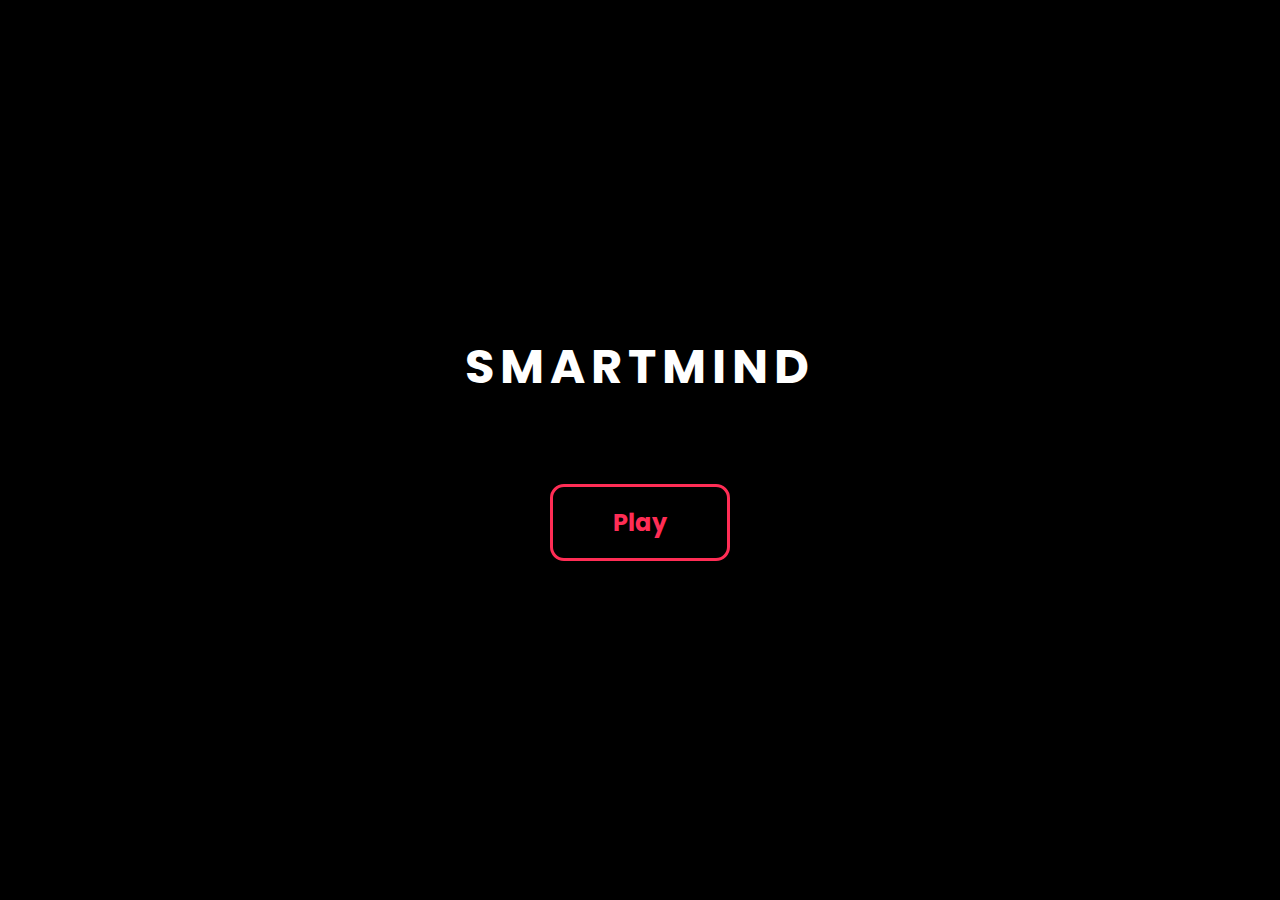
<file: index.html>
<!DOCTYPE html>
<html lang="en">
<head>
    <meta charset="UTF-8">
    <meta name="viewport" content="width=device-width, initial-scale=1.0">
    <!-- link file css -->
    <link rel="stylesheet" href="./src/css/style.css">
    <title>SmartMind - Game</title>
</head>
<body>
    <!-- membuat tampilan awal game -->
    <div class="container">
        <h1 class="game-title">SMARTMIND</h1>
        <button class="play-btn" id="playBtn">Play</button>
    </div>

    <audio id="clickSound" src="./src/asset/sound/click.wav" preload="auto"></audio>

    <!-- link file javascript -->
    <script src="./src/js/soundClick.js"></script>
</body>
</html>
</file>
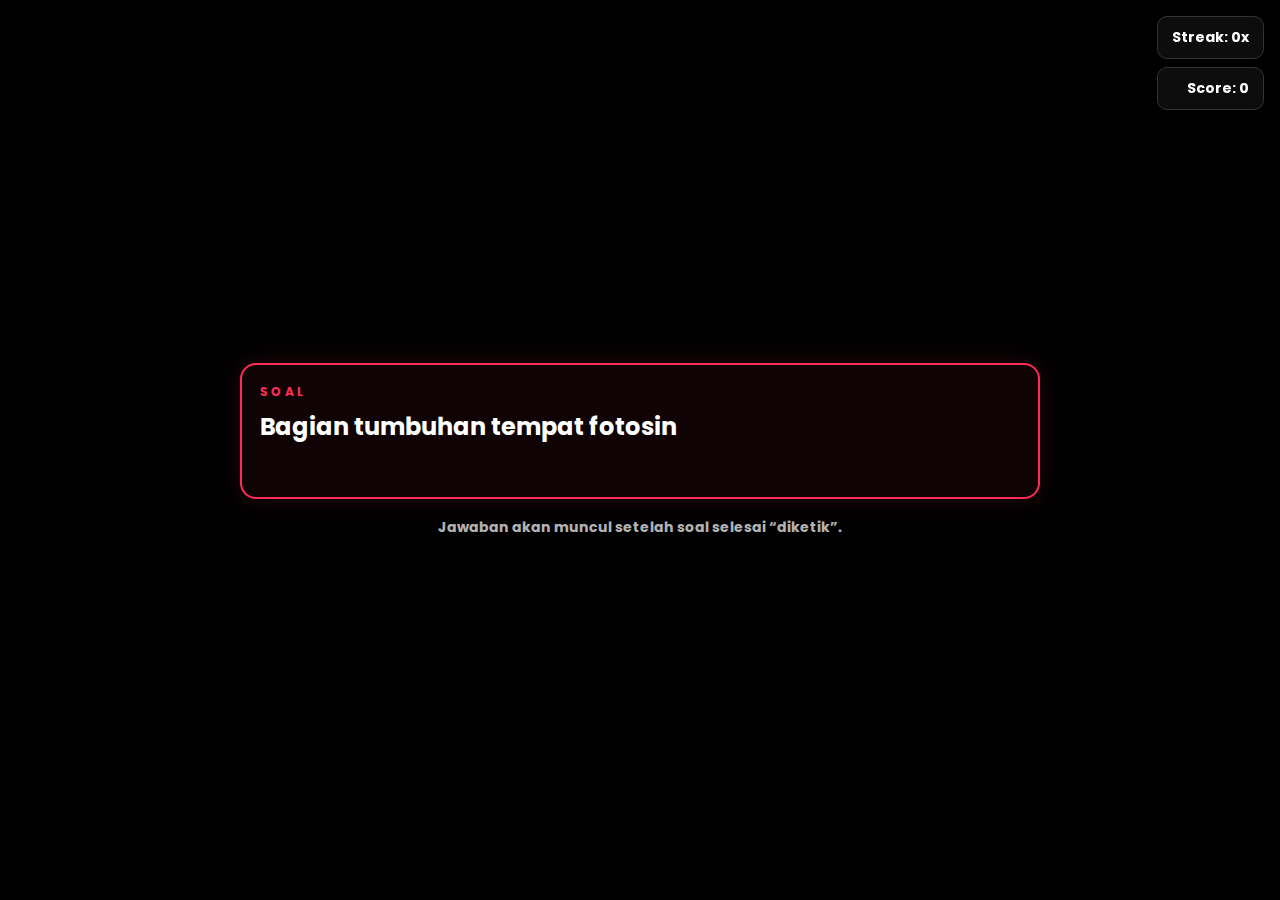
<file: page/game.html>
<!DOCTYPE html>
<html lang="id">

<head>
    <meta charset="UTF-8" />
    <meta name="viewport" content="width=device-width, initial-scale=1.0" />
    <title>SmartMind - Game</title>
    <link rel="stylesheet" href="../src/css/game.css" />
</head>

<body>

    <!-- Score kanan atas -->
    <div class="hud" id="hud">
        <div class="streak">Streak: <span id="streak">0</span>x</div>
        <div class="score">Score: <span id="score">0</span></div>
    </div>


    <main class="game-wrap">
        <!-- Box soal (border) -->
        <section id="questionBox" class="question-box">
            <div class="label">SOAL</div>
            <h2 id="questionText" class="question-text"></h2>
        </section>

        <!-- Jawaban (muncul setelah typing selesai) -->
        <section id="answers" class="answers hidden"></section>

        <!-- Info kecil -->
        <p id="hint" class="hint">Jawaban akan muncul setelah soal selesai “diketik”.</p>

        <!-- SOUND EFFECTS -->
        <audio id="sfxCorrect" src="../src/asset/sound/correct.wav" preload="auto"></audio>
        <audio id="sfxWrong" src="../src/asset/sound/fail.wav" preload="auto"></audio>

    </main>

    <script src="../src/js/questions.js"></script>
    <script src="../src/js/game.js"></script>
</body>

</html>
</file>
<file: src/css/game.css>
/* load font dari folder */
@font-face {
  font-family: "GameFont";
  src: url("../asset/fonts/Poppins-Bold.ttf") format("truetype");
  font-weight: 700;
  font-style: normal;
}

* {
  box-sizing: border-box;
  margin: 0;
  padding: 0;
}

html, body {
  width: 100%;
}

body {
  min-height: 100vh;
  min-height: 100svh;
  background: #000;
  color: #fff;
  font-family: "GameFont", sans-serif;
  overflow-x: hidden;
  overflow-y: auto;
}

/* HUD kanan atas */
.hud {
  position: fixed;
  top: calc(16px + env(safe-area-inset-top));
  right: calc(16px + env(safe-area-inset-right));
  display: flex;
  flex-direction: column;
  gap: 8px;
  text-align: right;
  z-index: 10;
}

.score,
.streak {
  padding: 10px 14px;
  border: 1px solid #333;
  border-radius: 10px;
  background: rgba(255, 255, 255, 0.05);
  font-size: clamp(12px, 3.4vw, 14px);
}

/* Layout ditengah */
.game-wrap {
  min-height: 100vh;
  min-height: 100svh;
  display: flex;
  flex-direction: column;
  align-items: center;
  justify-content: center;
  gap: clamp(12px, 2.5vh, 18px);
  padding: clamp(16px, 4vw, 24px);
}

/* Border box untuk soal */
.question-box {
  width: min(800px, 92vw);
  border: 2px solid #ff2d55;
  border-radius: 16px;

  padding: clamp(14px, 3.5vw, 18px) clamp(14px, 3.5vw, 18px)
          clamp(18px, 4vw, 22px);

  background: rgba(255, 45, 85, 0.06);
  box-shadow: 0 0 24px rgba(255, 45, 85, 0.15);
}

.label {
  font-size: clamp(11px, 3vw, 12px);
  letter-spacing: clamp(2px, 0.8vw, 3px);
  color: #ff2d55;
  margin-bottom: 10px;
}

.question-text {
  font-size: clamp(16px, 4.5vw, 24px);
  line-height: 1.35;
  min-height: 64px;
}

/* Jawaban vertikal */
.answers {
  width: min(800px, 92vw);
  display: flex;
  flex-direction: column;
  gap: clamp(10px, 2.5vw, 12px);
}

.answer-btn {
  padding: clamp(12px, 3.5vw, 14px) clamp(14px, 3.5vw, 16px);
  font-size: clamp(14px, 4vw, 18px);
  color: #fff;
  background: transparent;
  border: 2px solid #444;
  border-radius: 14px;
  cursor: pointer;
  transition: 0.2s ease;
  text-align: left;
  min-height: 48px;
  touch-action: manipulation;
}

.answer-btn:hover {
  border-color: #ff2d55;
  box-shadow: 0 0 18px rgba(255, 45, 85, 0.25);
  transform: translateY(-1px);
}

.answer-btn:active {
  transform: translateY(1px) scale(0.99);
}

.hint {
  opacity: 0.7;
  font-size: clamp(12px, 3.5vw, 14px);
}

.hidden {
  display: none;
}

/* bagian end screen */
.end-clean {
  width: min(900px, 92vw);
}

.end-wrap {
  width: 100%;
  display: flex;
  flex-direction: column;
  gap: clamp(12px, 3vw, 18px);
  align-items: center;
}

.end-heading {
  text-align: center;
  font-size: clamp(22px, 6vw, 34px);
  letter-spacing: clamp(2px, 1vw, 4px);
  margin: 0;
}

.end-grid {
  width: 100%;
  display: grid;
  grid-template-columns: 1fr 1fr;
  gap: clamp(12px, 3vw, 16px);
}

.end-card {
  border: 1px solid rgba(255,255,255,0.14);
  border-radius: 16px;
  padding: clamp(12px, 3.5vw, 16px);
  background: rgba(255,255,255,0.04);
}

.end-card-title {
  opacity: 0.8;
  letter-spacing: 2px;
  font-size: clamp(11px, 3vw, 12px);
  margin-bottom: 10px;
}

.end-score-number {
  font-size: clamp(36px, 10vw, 54px);
  color: #ff2d55;
  text-shadow: 0 0 18px rgba(255,45,85,0.5);
}

.end-stats-vertical {
  display: flex;
  flex-direction: column;
  gap: 10px;
}

.stat-row {
  padding: 10px 12px;
  border: 1px solid rgba(255,255,255,0.12);
  border-radius: 12px;
  background: rgba(0,0,0,0.25);

  font-size: clamp(12px, 3.6vw, 14px);
}

.end-actions-vertical {
  width: min(420px, 92vw);
  display: flex;
  flex-direction: column;
  gap: 12px;
}

@media (max-width: 700px) {
  .end-grid {
    grid-template-columns: 1fr;
  }
}

@media (hover: none) and (pointer: coarse) {
  .answer-btn:hover {
    border-color: #444;
    box-shadow: none;
    transform: none;
  }
}

@media (max-width: 360px) {
  .hud {
    top: calc(10px + env(safe-area-inset-top));
    right: calc(10px + env(safe-area-inset-right));
  }
}
</file>
<file: src/css/style.css>
/* load font dari folder */
@font-face {
    font-family: "GameFont";
    src: url("../asset/fonts/Poppins-Bold.ttf") format("truetype");
    font-weight: 700;
    font-style: normal;
}

/* reset */
* {
    margin: 0;
    padding: 0;
    box-sizing: border-box;
}

html, body {
    width: 100%;
}

/* body */
body {
    min-height: 100vh;
    background-color: #000000;
    font-family: "GameFont", sans-serif;
    overflow-x: hidden;
    overflow-y: auto;
}

/* container main menu */
.container {
    display: flex;
    flex-direction: column;
    justify-content: center;
    align-items: center;
    min-height: 100vh;
    gap: clamp(32px, 10vh, 150px);
    padding: 24px 16px;
    text-align: center;
}

/* judul game */
.game-title {
    color: #ffffff;
    font-size: clamp(24px, 6vw, 48px);
    letter-spacing: clamp(2px, 1.2vw, 6px);
    max-width: 22ch;
    line-height: 1.15;
}

/* tombol play */
.play-btn {
    font-family: "GameFont", sans-serif;
    color: #ff2d55;
    background-color: transparent;
    border: 3px solid #ff2d55;
    border-radius: 14px;
    cursor: pointer;
    transition: 0.2s ease;
    font-size: clamp(16px, 4.5vw, 24px);
    padding: clamp(12px, 3.5vw, 18px) clamp(28px, 10vw, 60px);
    min-height: 48px;
    touch-action: manipulation;
}

/* Hover (desktop) */
.play-btn:hover {
    background-color: #ff2d55;
    color: #000000;
    box-shadow: 0 0 20px #ff2d55;
    transform: scale(1.08);
}

/* Click */
.play-btn:active {
    transform: scale(0.95);
    box-shadow: 0 0 10px #ff2d55;
}

.play-btn:focus {
    outline: none;
}
.play-btn:focus-visible {
    outline: 2px solid #ff2d55;
    outline-offset: 4px;
}

@media (hover: none) and (pointer: coarse) {
    .play-btn:hover {
        background-color: transparent;
        color: #ff2d55;
        box-shadow: none;
        transform: none;
    }
}

/* responsive tambahan untuk layar sangat kecil */
@media (max-width: 360px) {
    .container {
        padding: 20px 12px;
    }
    .game-title {
        max-width: 18ch;
    }
}
</file>
